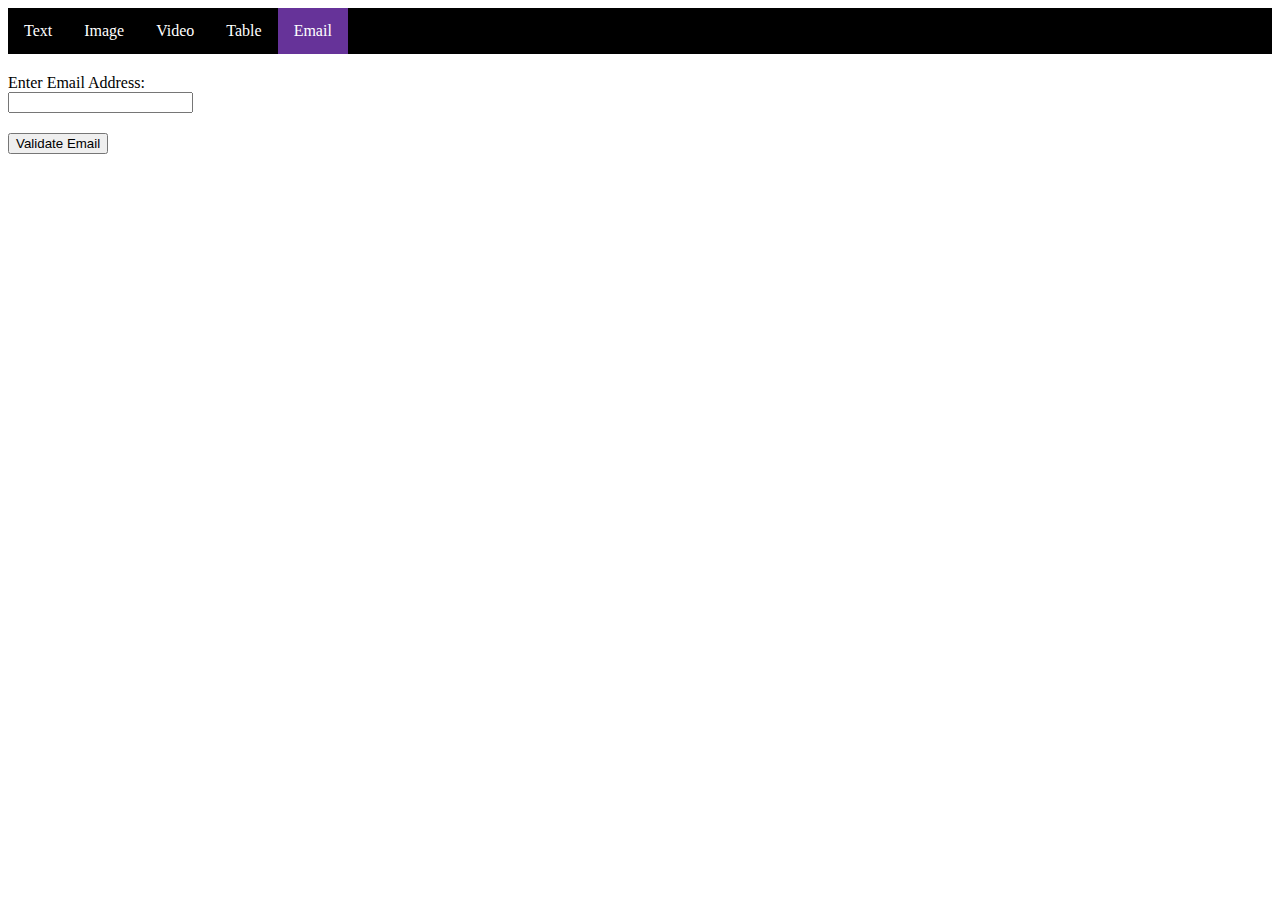
<file: email/index.html>
<!DOCTYPE html>
<html lang="en">
    <head>
        <meta charset="UTF-8">
        <meta name="viewport" content="width=device-width, initial-scale=1.0">

        <title>Email</title>

        <link rel="stylesheet" href="/_styles/site.css">
    </head>

    <body>
        <ul id="Navbar" class="horizontal">
            <li class="inactive"><a href="../text/">Text</a></li>
            <li class="inactive"><a href="../images/">Image</a></li>
            <li class="inactive"><a href="../videos/">Video</a></li>
            <li class="inactive"><a href="../table/">Table</a></li>
            <li class="active"><a href="../email/">Email</a></li>
        </ul>

        <h2></h2>
        <label>Enter Email Address:</label><br>
        <input type="text" id="emailAddrBox" name="addrBox"><br>
        <p id="displayValidationMessage"></p>
        <h2></h2>
        <button id="clickValidate">Validate Email</button>
    </body>
</html>

<style>
    #displayValidationMessage{
        opacity: 0;
    }
</style>


<script>
    document.getElementById("clickValidate").addEventListener("click", submitEmail, false);

    function submitEmail(){
        console.log("clicked")

        let input = document.getElementById("emailAddrBox").value.toString();
        let validFormat = true;

        if(input.indexOf('@') < 0)
            validFormat = false;
        else if(input.length < 4)
            validFormat = false;
        else if(input.substring(input.length-4) != ".edu" && input.substring(input.length-4) != ".com")
            validFormat = false;
        
        if(validFormat){
            document.getElementById("displayValidationMessage").innerHTML = "Email successfully recorded";
        }
        else{
            document.getElementById("displayValidationMessage").innerHTML = "Invalid email address";
        }
        
        document.getElementById("displayValidationMessage").style.opacity = 1;

    }
</script>
</file>
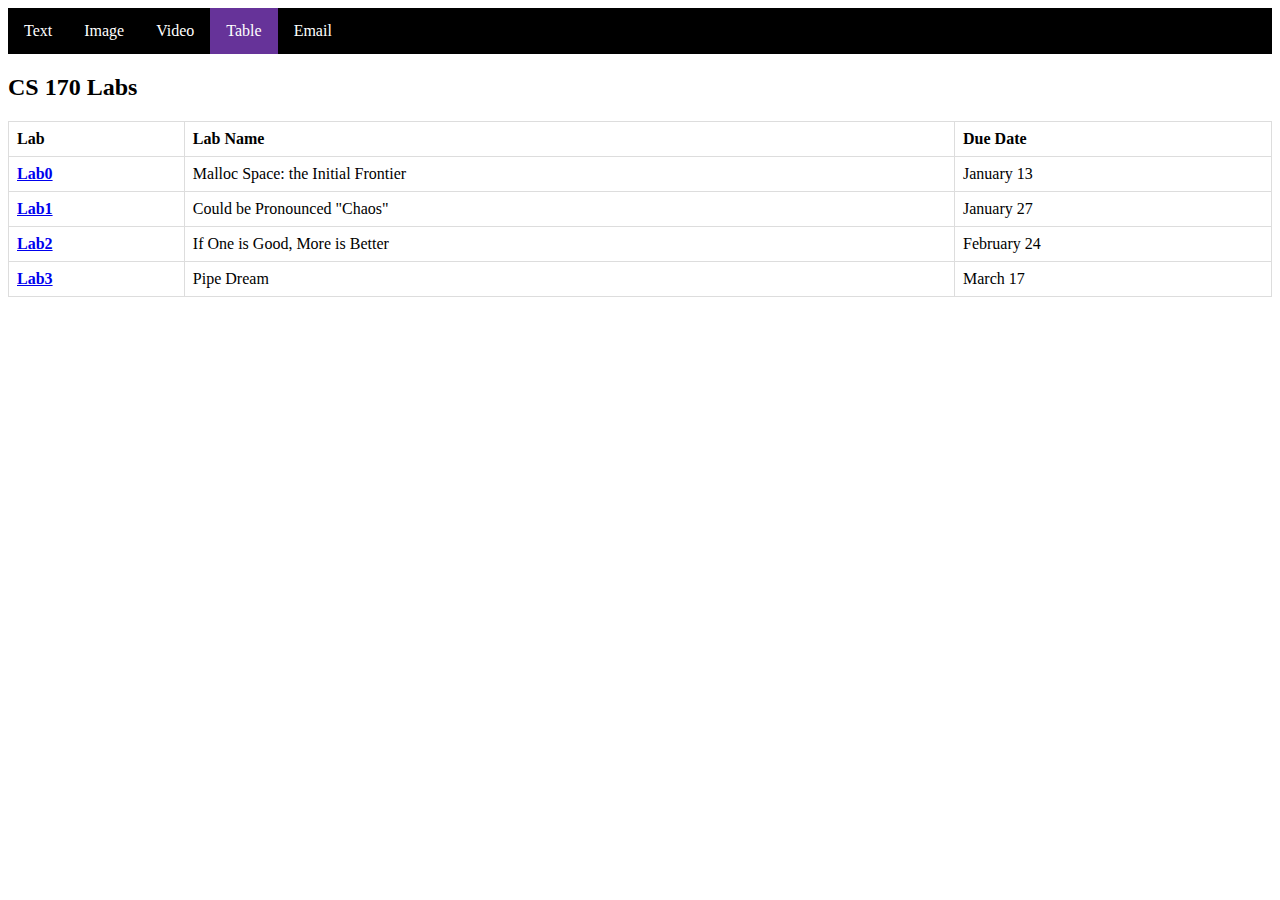
<file: table/index.html>
<!DOCTYPE html>
<html lang="en">
    <head>
        <meta charset="UTF-8">
        <meta name="viewport" content="width=device-width, initial-scale=1.0">

        <title>Table</title>

        <link rel="stylesheet" href="/_styles/site.css">
    </head>

    <body>
        <ul id="Navbar" class="horizontal">
            <li class="inactive"><a href="../text/">Text</a></li>
            <li class="inactive"i><a href="../images/">Image</a></li>
            <li class="inactive"><a href="../videos/">Video</a></li>
            <li class="active"><a href=".">Table</a></li>
            <li class="inactive"><a href="../email/">Email</a></li>
        </ul>

        <h2>CS 170 Labs</h2>

        <table>
            <tr>
                <th>Lab</th>
                <th>Lab Name</th>
                <th>Due Date</th>
            </tr>
            <tr>
                <th><a href="https://sites.cs.ucsb.edu/~rich/class/cs170/labs/lab1.malloc/index.html">Lab0</a></th>
                <td>Malloc Space: the Initial Frontier</td>
                <td>January 13</td>
            </tr>
            <tr>
                <th><a href="https://sites.cs.ucsb.edu/~rich/class/cs170/labs/kos_start/index.html">Lab1</a></th>
                <td>Could be Pronounced "Chaos"</td>
                <td>January 27</td>
            </tr>
            <tr>
                <th><a href="https://sites.cs.ucsb.edu/~rich/class/cs170/labs/kos_mp/index.html">Lab2</a></th>
                <td>If One is Good, More is Better</td>
                <td>February 24</td>
            </tr>
            <tr>
                <th><a href="https://sites.cs.ucsb.edu/~rich/class/cs170/labs/kos_pipe/index.html">Lab3</a></th>
                <td>Pipe Dream</td>
                <td>March 17</td>
            </tr>
        </table>
    </body>
</html>
</file>
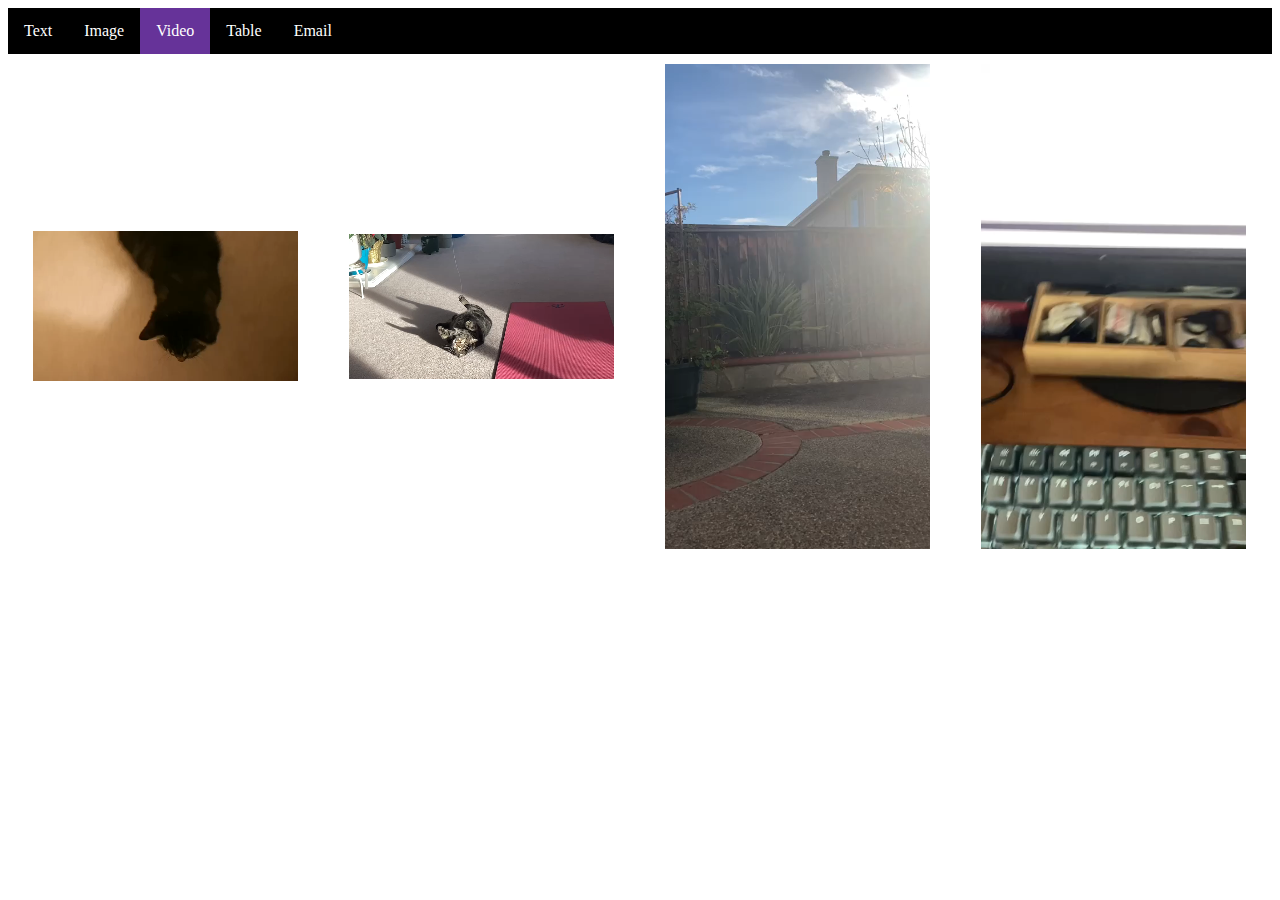
<file: videos/index.html>
<!DOCTYPE html>
<html lang="en">
    <head>
        <meta charset="UTF-8">
        <meta name="viewport" content="width=device-width, initial-scale=1.0">

        <title>Video</title>

        <link rel="stylesheet" href="/_styles/site.css">
    </head>

    <body>
        <ul id="Navbar" class="horizontal">
            <li class="inactive"><a href="../text/">Text</a></li>
            <li class="inactive"><a href="../images/">Image</a></li>
            <li class="active"><a href=".">Video</a></li>
            <li class="inactive"><a href="../table/">Table</a></li>
            <li class="inactive"><a href="../email/">Email</a></li>
        </ul>

        <div class="flex videos">
            <div class="picdiv"><video src="/_media/cat1.mp4"></video></div>
            <div class="picdiv"><video src="/_media/cat2.mp4"></video></video></div>
            <div class="picdiv"><video src="/_media/cat3.mp4"></video></div>
            <div class="picdiv"><video src="/_media/catquestionmark.mp4"></video></div>
        </div>
    </body>
</html>

<script>
    Array.from(document.querySelectorAll("video")).forEach(x => {
        x.onclick = function () {
            
            let flex = document.querySelector(".flex");
            let overlay = document.createElement("div");
            let overlayVid = document.createElement("video");
            overlayVid.setAttribute("src", x.getAttribute("src"));
            overlayVid.setAttribute("controls", "true");
            overlayVid.style.maxWidth = "75%";
            overlayVid.style.maxHeight = "75%";
            overlayVid.style.opacity = "1";
            overlayVid.style.zIndex = "10000";
            overlayVid.style.margin = "auto";
            overlayVid.style.position = "fixed";
            overlayVid.style.top = "50vh";
            overlayVid.style.left = "50vw";
            overlayVid.style.transform = "translate( -50%, -50% )";

            overlay.style.position = "fixed";
            overlay.style.display = "flex";
            overlay.style.alignItems = "center";
            overlay.style.justifyContent = "center";
            overlay.style.top = "0";
            overlay.style.left = "0";
            overlay.style.width = "100%";
            overlay.style.height = "100%";
            overlay.style.opacity = "0";

            flex.appendChild(overlay);
            flex.appendChild(overlayVid);

            overlay.onclick = function () {
                flex.removeChild(overlay);
                flex.removeChild(overlayVid);
            }

        }
        
    })
</script>
</file>
<file: _styles/site.css>
/* site.css */


/* Site Stuff */

ul.horizontal {
    list-style-type: none;
    margin: 0;
    padding: 0;
    width: 100%;
    overflow: hidden;
}

/* flex/image Stuff */

.flex {
    display: flex;
    flex-wrap: wrap;
}

.flex > * {
    margin-left: auto;
    margin-right: auto;
    margin-top: 10px;
    margin-bottom: 10px;
}

.picdiv {
    display: flex;
    align-items: center;
    justify-content: center;
    max-width: 21%;
    max-height: 21%;
}

.pictures {
    margin: 3rem auto;
}

/* DONT EDIT */
.picdiv img {
    max-width: 100% !important;
    max-height: 100% !important;
    margin: 0 !important;
}

.picdiv video{
    max-width: 100% !important;
    max-height: 100% !important;
    margin: 0 !important;
}

.toGray{
    filter: grayscale(100%);
}

.fromGray{
    filter: grayscale(0%);
}

/* Button stuff */
.scrollToTop{
    display:none;
    position:fixed;
    bottom: 10px;
    right: 10px;
    background-color: rebeccapurple;
    color: seashell;
    cursor: pointer;
}

/* Navbar Stuff */

#Navbar {
    background-color: black;

}

#Navbar li {
    display: inline;
    background-color: black;
    text-align: center;   
    padding-top: 14px;
    padding-bottom: 14px;
    padding-left: 16px;
    padding-right: 16px;
    float: left;
    text-decoration: none;
}

#Navbar li > a {
    display: block;
    color: white;
    text-decoration: none;
}

#Navbar li.active{
    background-color: rebeccapurple;
}

#Navbar li.inactive:hover{
    background-color: cadetblue;
}

/* Table stuff */
table{
    border-collapse: collapse;
    width: 100%;
}

td, th{
    border: 1px solid #dddddd;
    text-align: left;
    padding: 8px;
    white-space: nowrap;
}
</file>
